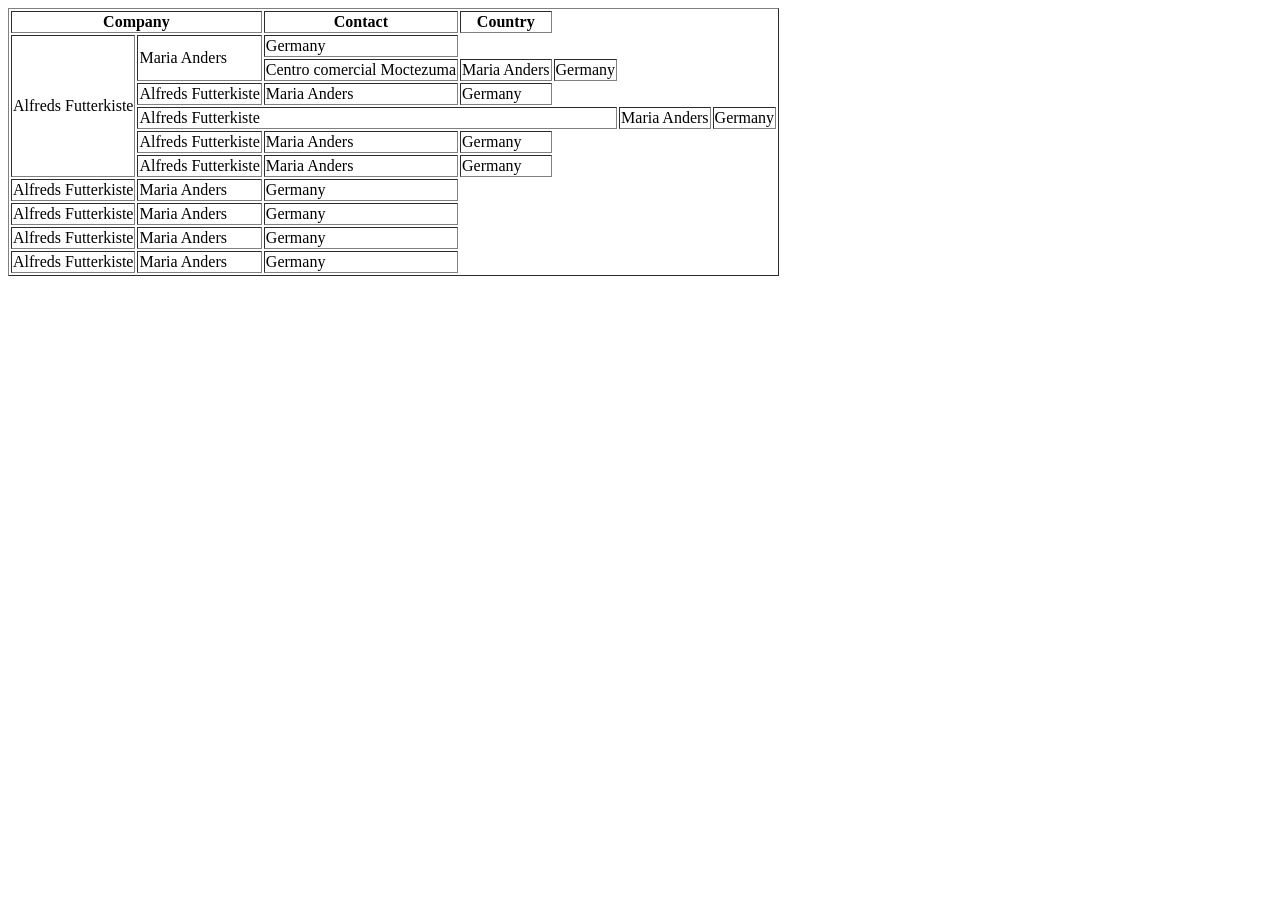
<file: lecture2/index.html>
<!DOCTYPE html>
<html lang="en">
<head>
    <meta charset="UTF-8">
    <meta name="viewport" content="width=device-width, initial-scale=1.0">
    <title>Document</title>
</head>
<body>
    
    <!-- <h1>this is index page</h1>
    <a href="./home.html"  target="_blank">Home</a> -->


    <!-- tables in html -->


    <table border="">
        <thead>
            <tr>
                <th colspan="2" >Company</th>
                <th>Contact</th>
                <th>Country</th>
            </tr>
        </thead>


        <tbody>
            <tr>
                <td rowspan="6">Alfreds Futterkiste</td>
                <td rowspan="2" >Maria Anders</td>
                <td>Germany</td>
            </tr>
             <tr>
                <td>Centro comercial Moctezuma</td>
                <td>Maria Anders</td>
                <td>Germany</td>
            </tr>
             <tr>
                <td >Alfreds Futterkiste</td>
                <td>Maria Anders</td>
                <td>Germany</td>
            </tr>
             <tr>
                <td colspan="5">Alfreds Futterkiste</td>
                <td>Maria Anders</td>
                <td>Germany</td>
            </tr>
             <tr>
                <td >Alfreds Futterkiste</td>
                <td>Maria Anders</td>
                <td>Germany</td>
            </tr>
             <tr>
                <td >Alfreds Futterkiste</td>
                <td>Maria Anders</td>
                <td>Germany</td>
            </tr>
             <tr>
                <td >Alfreds Futterkiste</td>
                <td>Maria Anders</td>
                <td>Germany</td>
            </tr>
             <tr>
                <td >Alfreds Futterkiste</td>
                <td>Maria Anders</td>
                <td>Germany</td>
            </tr>
             <tr>
                <td >Alfreds Futterkiste</td>
                <td>Maria Anders</td>
                <td>Germany</td>
            </tr>
             <tr>
                <td >Alfreds Futterkiste</td>
                <td>Maria Anders</td>
                <td>Germany</td>
            </tr>
        </tbody>
    </table>

</body>
</html>
</file>
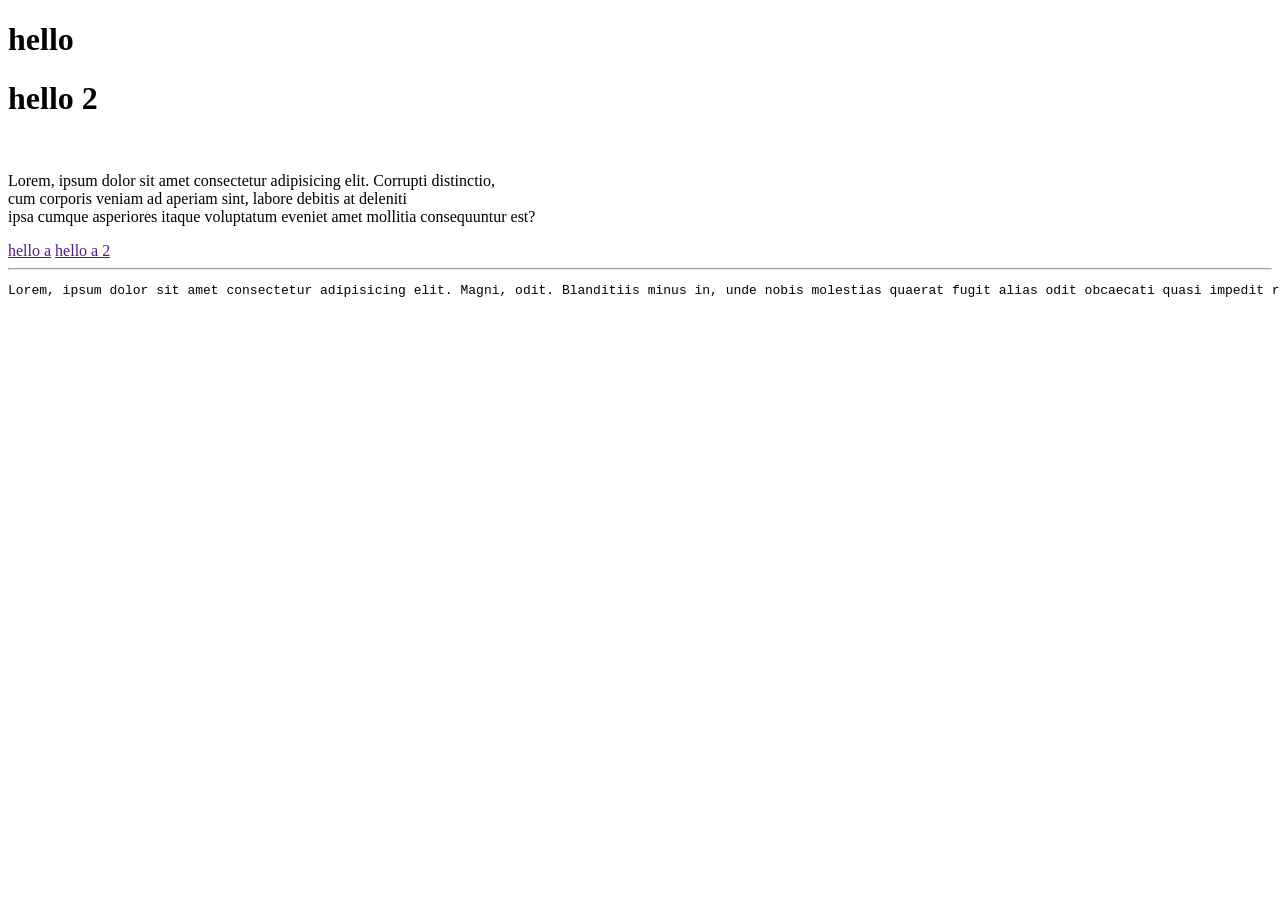
<file: lecture3/index.html>
<!DOCTYPE html>
<html lang="en">
<head>
    <meta charset="UTF-8">
    <meta name="viewport" content="width=device-width, initial-scale=1.0">
    <title>Document</title>
</head>
<body>
    <!-- headings -->
     <!-- block tags elements -->
     <h1>hello</h1> <h1>hello 2</h1>


     <br>

     <p>Lorem, ipsum dolor sit amet consectetur adipisicing elit. Corrupti distinctio, <br> cum corporis veniam ad aperiam sint, labore debitis at deleniti <br> ipsa cumque asperiores itaque voluptatum eveniet amet mollitia consequuntur est?</p>
     <!-- anchors -->
      <!-- Inline tags elements -->
      <a href="">hello a</a> <a href="">hello a 2</a>
      <hr>


      <main>
        <div></div>
        <div></div>
        <div></div>
        <div></div>
      </main>

      <nav>
        <pre>Lorem, ipsum dolor sit amet consectetur adipisicing elit. Magni, odit. Blanditiis minus in, unde nobis molestias quaerat fugit alias odit obcaecati quasi impedit ratione dolores cum esse fugiat, eum pariatur.</pre>
      </nav>
    
</body>
</html>
</file>
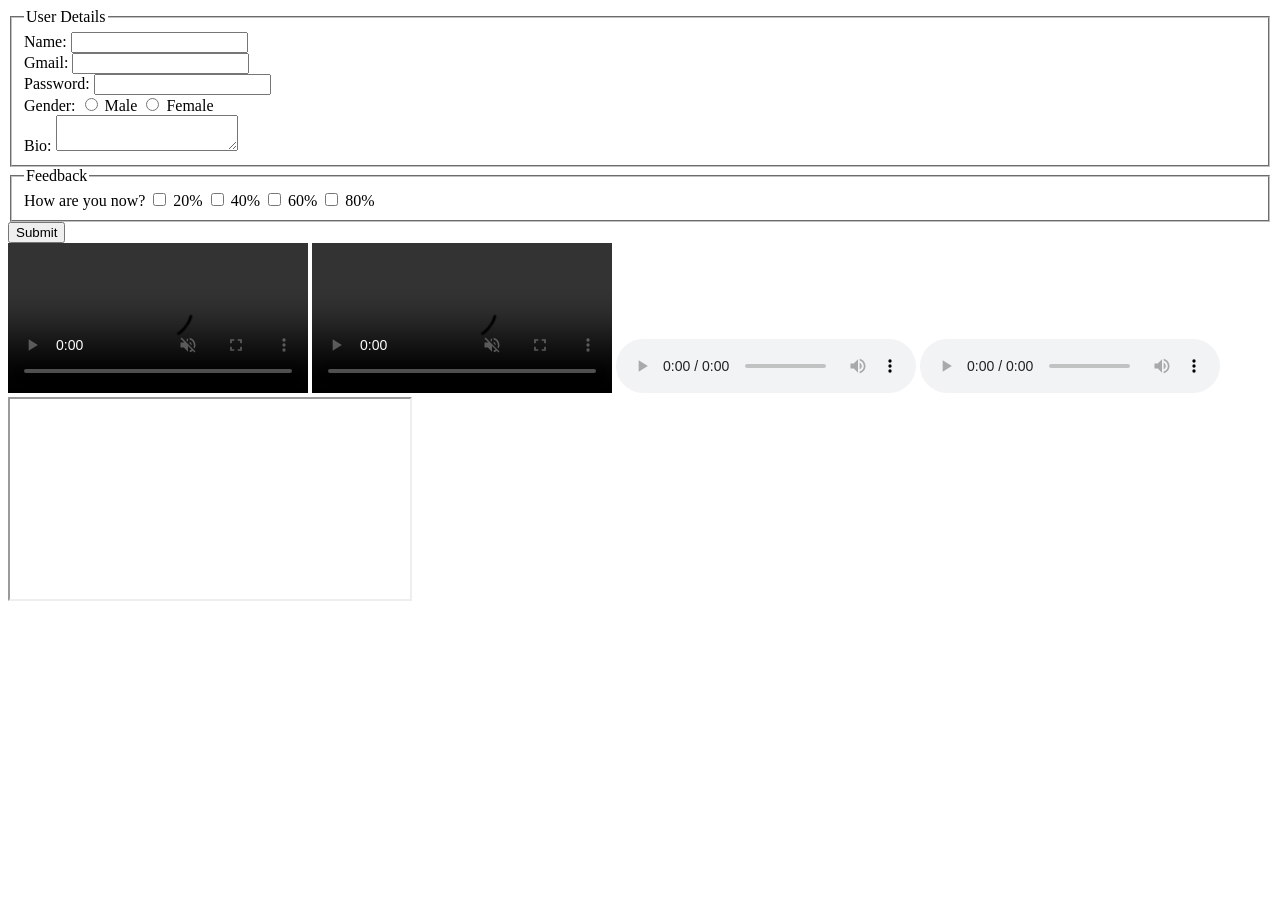
<file: lecture6/index.html>
<!DOCTYPE html>
<html lang="en">
<head>
    <meta charset="UTF-8">
    <meta name="viewport" content="width=device-width, initial-scale=1.0">
    <title>Document</title>
</head>
<body>
    

    <form action="">
        <fieldset>
            <legend>
                User Details
            </legend>
            <label for="fName">Name:</label>
            <input type="text" name="fName" id=""><br>

            <label for="uGmail">Gmail:</label>
            <input type="email" name="uGmail" id=""><br>

            <label for="">Password:</label>
            <input type="password" name="uPassword" id=""><br>

            <label for="gender">Gender:</label>

            <input type="radio" name="gender" id="male">
            <label for="male">Male</label>

            <input type="radio" name="gender" id="female">
            <label for="female">Female</label><br>

            <label for="uBio">Bio:</label>
            <textarea name="uBio" id="" ></textarea><br>

            
        </fieldset>

        <fieldset>
            <legend>Feedback</legend>

            <label for="">How are you now?</label>

            <input type="checkbox" name="" id="">
            <label for="">20%</label>
            <input type="checkbox" name="" id="">
             <label for="">40%</label>
            <input type="checkbox" name="" id="">
             <label for="">60%</label>
            <input type="checkbox" name="" id="">
             <label for="">80%</label>
        </fieldset>

        <input type="submit" name="submit" id="">
    </form>


    <!-- multi media tags in html  -->

    <!-- video simple  -->
     <video src="./mov_bbb.mp4" controls autoplay muted>Your browser not supported</video>

     <video controls autoplay muted>
        <source src="./mov_bbb.mp4">
     </video>


     <audio src="./mov_bbb.mp4" controls></audio>
     <audio controls>
        <source src="./mov_bbb.mp4">
     </audio>



     <!-- <iframe width="560" height="315" src="https://www.youtube.com/embed/7skFd5g-7lo?si=AWt6g4uwOzeoXTXH" title="YouTube video player" frameborder="0" allow="accelerometer; autoplay; clipboard-write; encrypted-media; gyroscope; picture-in-picture; web-share" referrerpolicy="strict-origin-when-cross-origin" allowfullscreen></iframe> -->


     <iframe src="https://www.w3schools.com/" width="400px" height="200px" frameborder="1"></iframe>
</body>
</html>
</file>
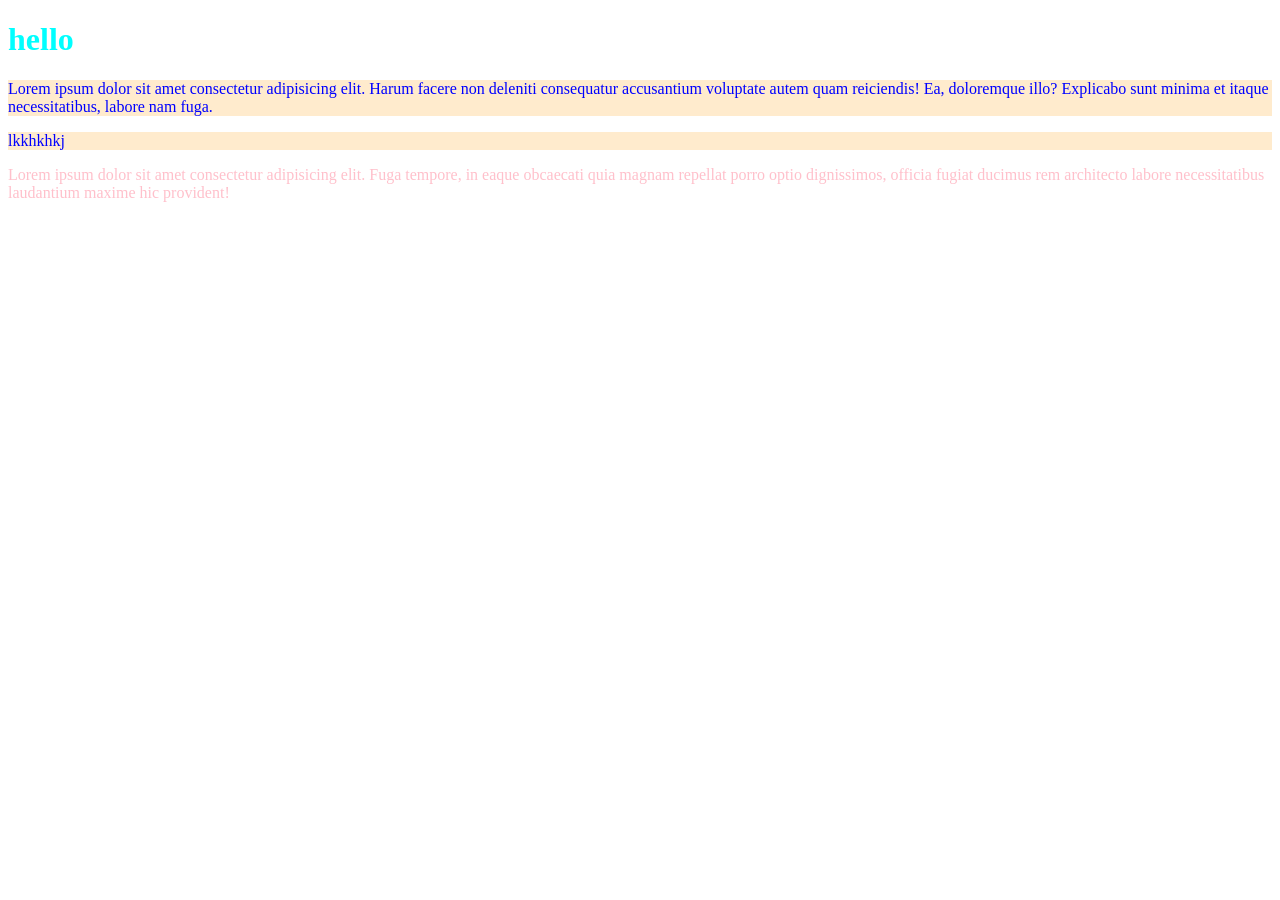
<file: lecture7/index.html>
<!DOCTYPE html>
<html lang="en">
<head>
    <meta charset="UTF-8">
    <meta name="viewport" content="width=device-width, initial-scale=1.0">
    <title>Document</title>
    <link rel="stylesheet" href="./index.css">
    <style>
        p {
            color: blue;
            background-color: blanchedalmond;
        }
    </style>
</head>
<body>
    <!-- inline css -->
    <h1 style="color: aqua;">hello</h1>

    <!-- <h1>hello 2</h1> -->


    <!-- internal css  -->

    <p>Lorem ipsum dolor sit amet consectetur adipisicing elit. Harum facere non deleniti consequatur accusantium voluptate autem quam reiciendis! Ea, doloremque illo? Explicabo sunt minima et itaque necessitatibus, labore nam fuga.</p>
    <p>lkkhkhkj</p>

    <!-- external css  -->

    <div>Lorem ipsum dolor sit amet consectetur adipisicing elit. Fuga tempore, in eaque obcaecati quia magnam repellat porro optio dignissimos, officia fugiat ducimus rem architecto labore necessitatibus laudantium maxime hic provident!</div>
</body>
</html>
</file>
<file: lecture7/index.css>
div {
    color: pink;
}

h1{ 
    color: red;
}
</file>
